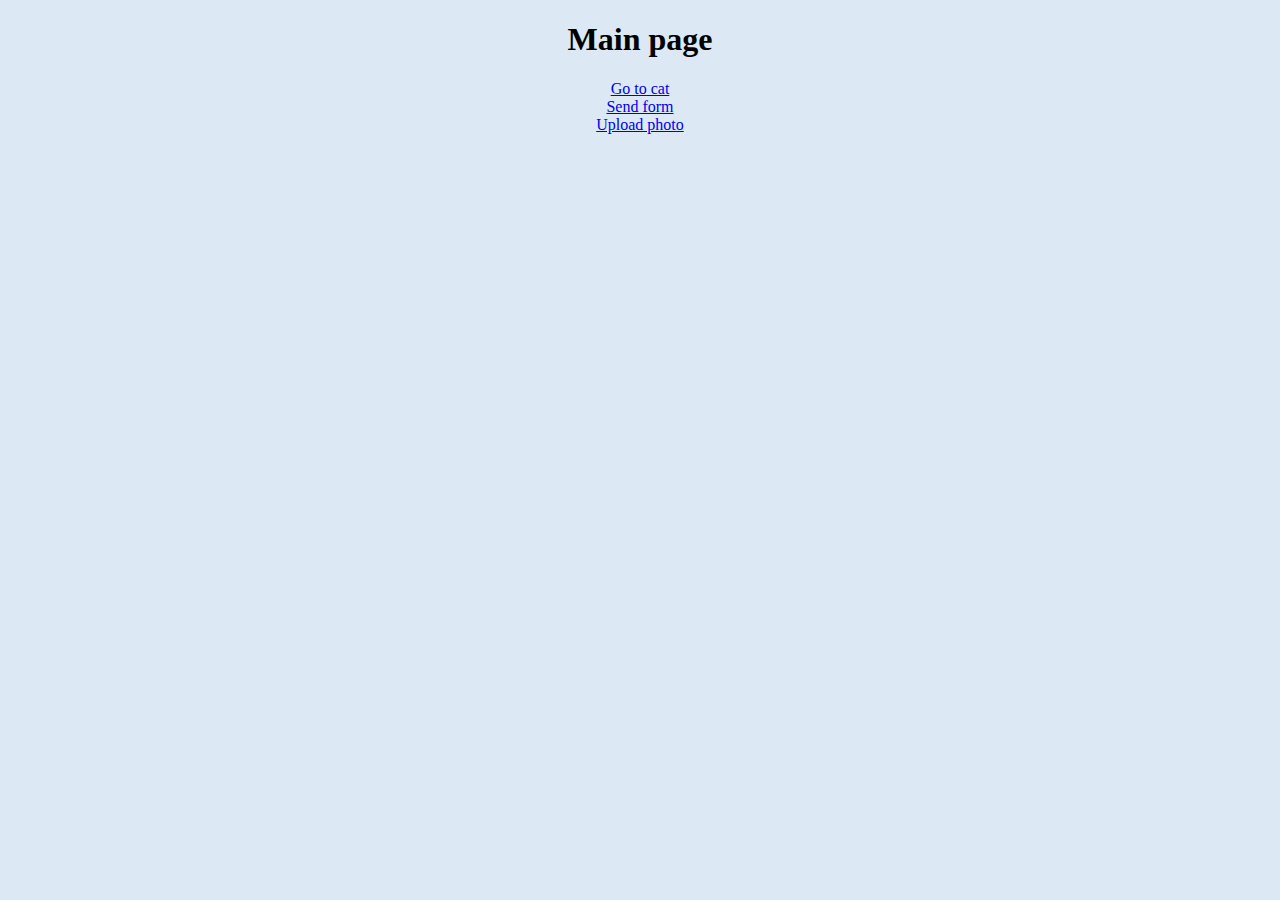
<file: index.html>
<!doctype html>
<html>
    <head>
        <title>Webserver C</title>
        <link href="css/index.css" rel="stylesheet"/>
    </head>
    <body>
        <h1>Main page</h1>
        <a href="cat.html">Go to cat</a><br/>
        <a href="form.html">Send form</a><br/>
        <a href="upload.html">Upload photo</a>
    </body>
</html>
</file>
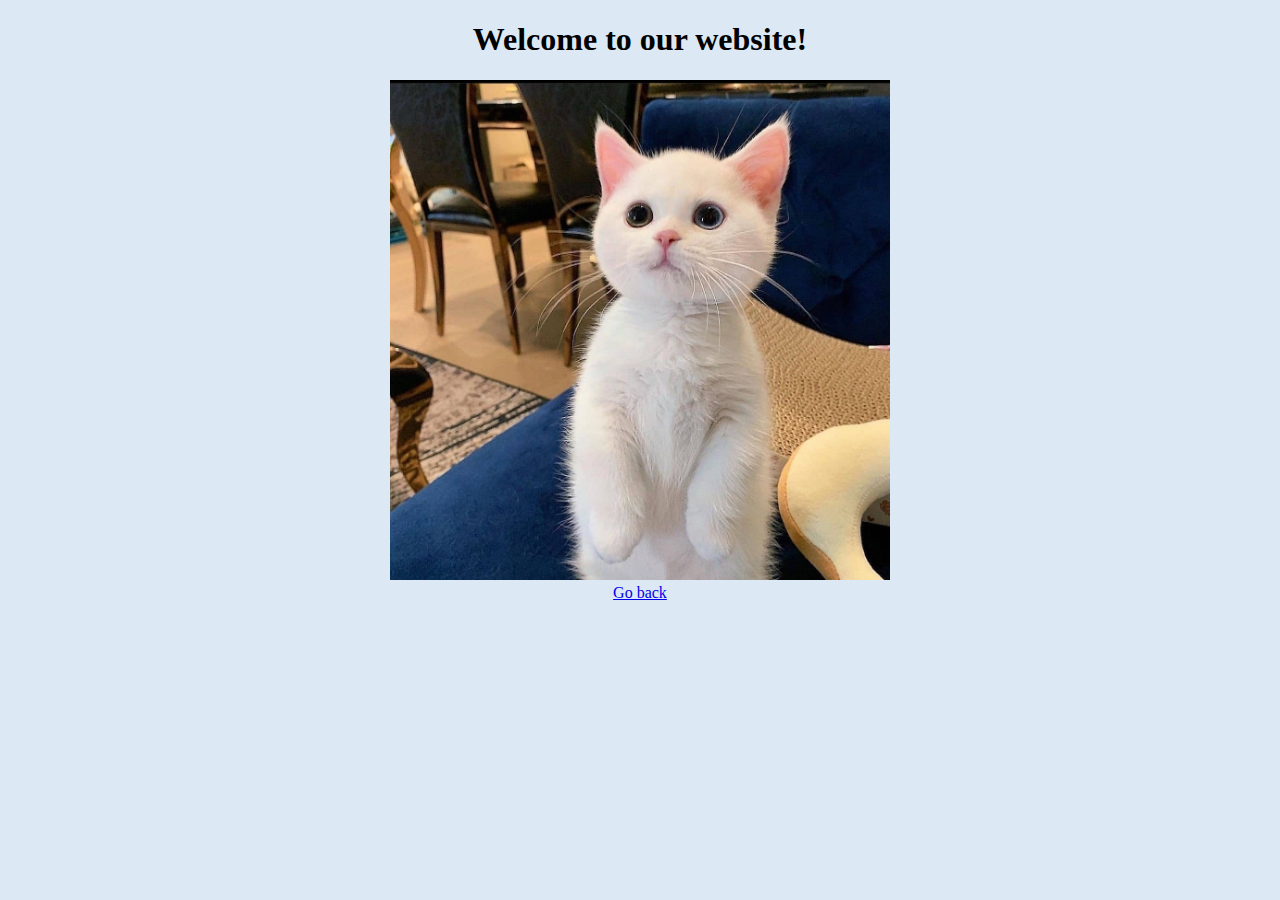
<file: cat.html>
<!doctype html>
<head>
    <title>Webserver C</title>
    <link href="css/index.css" rel="stylesheet"/>
</head>
<body>
    <h1>Welcome to our website!</h1>
    <div><img src="img/image.png" width="500" height="500"/></div>
    <a href="..">Go back</a>
</body>
</file>
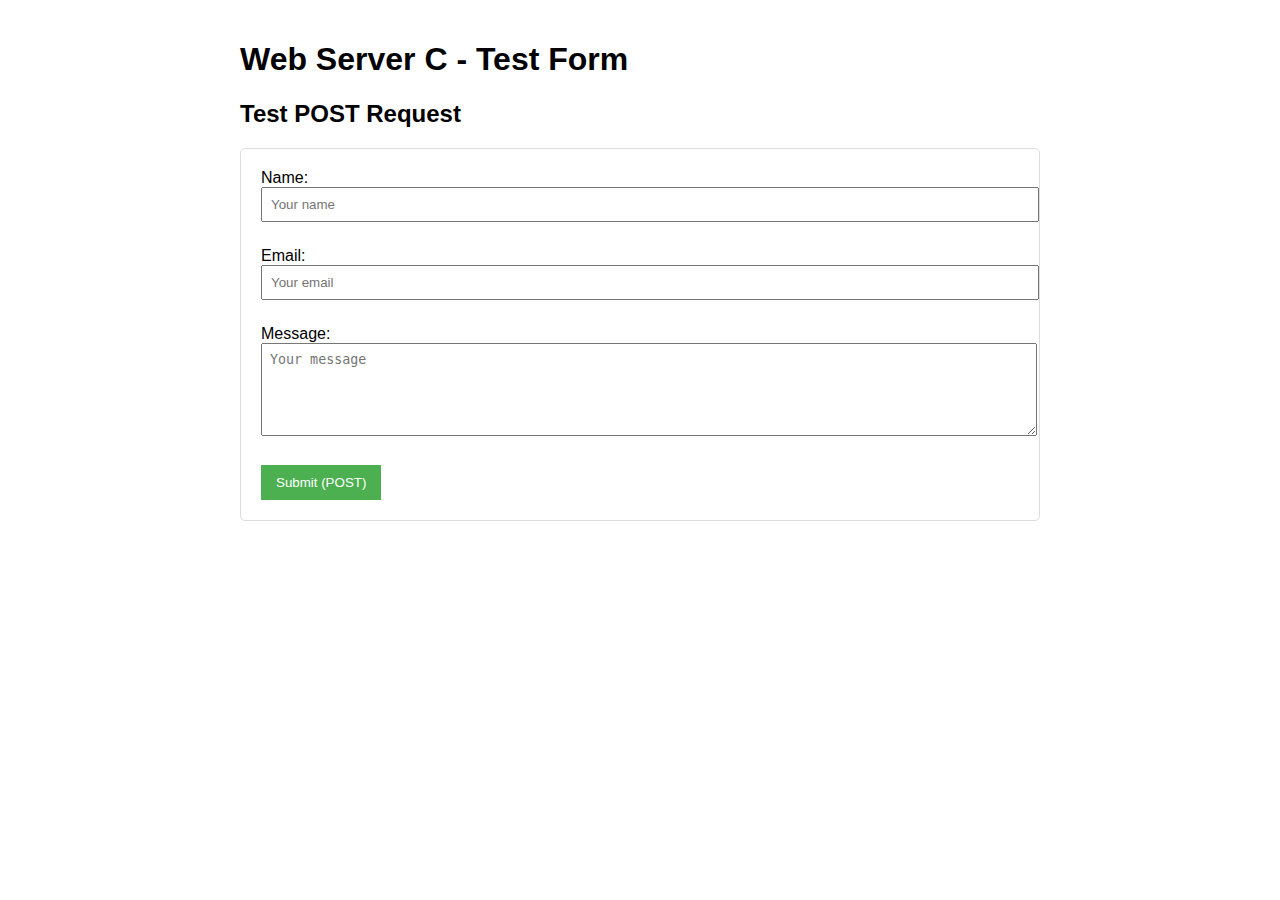
<file: form.html>
<!doctype html>
<html>
<head>
    <title>Web Server C - Test Form</title>
    <style>
        body { font-family: Arial, sans-serif; max-width: 800px; margin: 0 auto; padding: 20px; }
        form { border: 1px solid #ddd; padding: 20px; border-radius: 5px; margin-bottom: 20px; }
        label { display: block; margin-bottom: 10px; }
        input, textarea { width: 100%; padding: 8px; margin-bottom: 15px; }
        button { padding: 10px 15px; background-color: #4CAF50; color: white; border: none; cursor: pointer; }
    </style>
</head>
<body>
    <h1>Web Server C - Test Form</h1>
    
    <h2>Test POST Request</h2>
    <form method="POST">
        <label>
            Name:
            <input type="text" name="name" placeholder="Your name">
        </label>
        <label>
            Email:
            <input type="email" name="email" placeholder="Your email">
        </label>
        <label>
            Message:
            <textarea name="message" rows="5" placeholder="Your message"></textarea>
        </label>
        <button type="submit">Submit (POST)</button>
    </form>
</body>
</html>
</file>
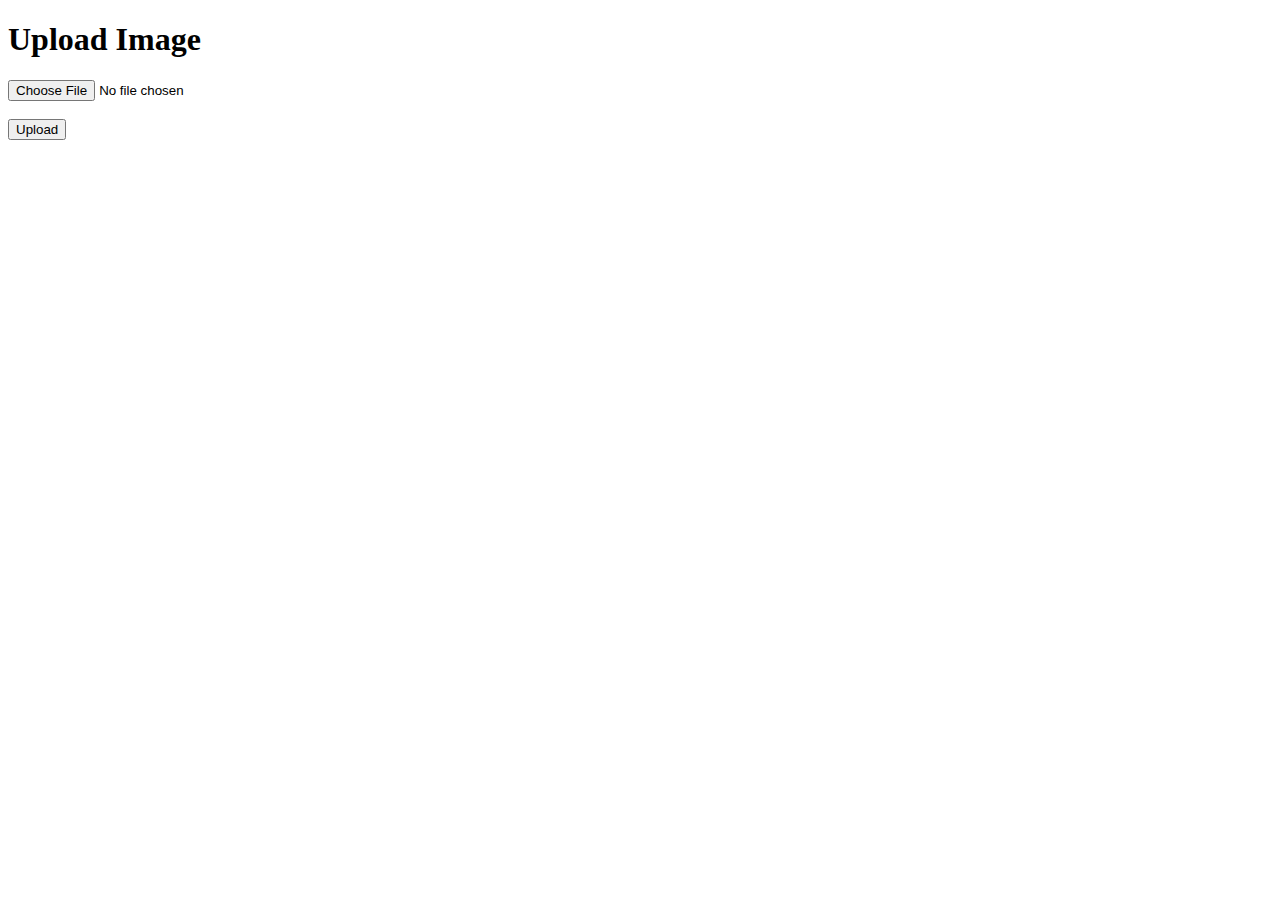
<file: upload.html>
<!DOCTYPE html>
<html>
<head>
    <title>Upload Photo</title>
</head>
<body>
    <h1>Upload Image</h1>
    <form action="/upload" method="post" enctype="multipart/form-data">
        <input type="file" name="photo" accept="image/*" required>
        <br><br>
        <input type="submit" value="Upload">
    </form>
</body>
</html>
</file>
<file: css/index.css>
body{
    background-color: rgb(220, 232, 243);
    text-align: center;
}
h1{
    font-size: 32px;
}
</file>
